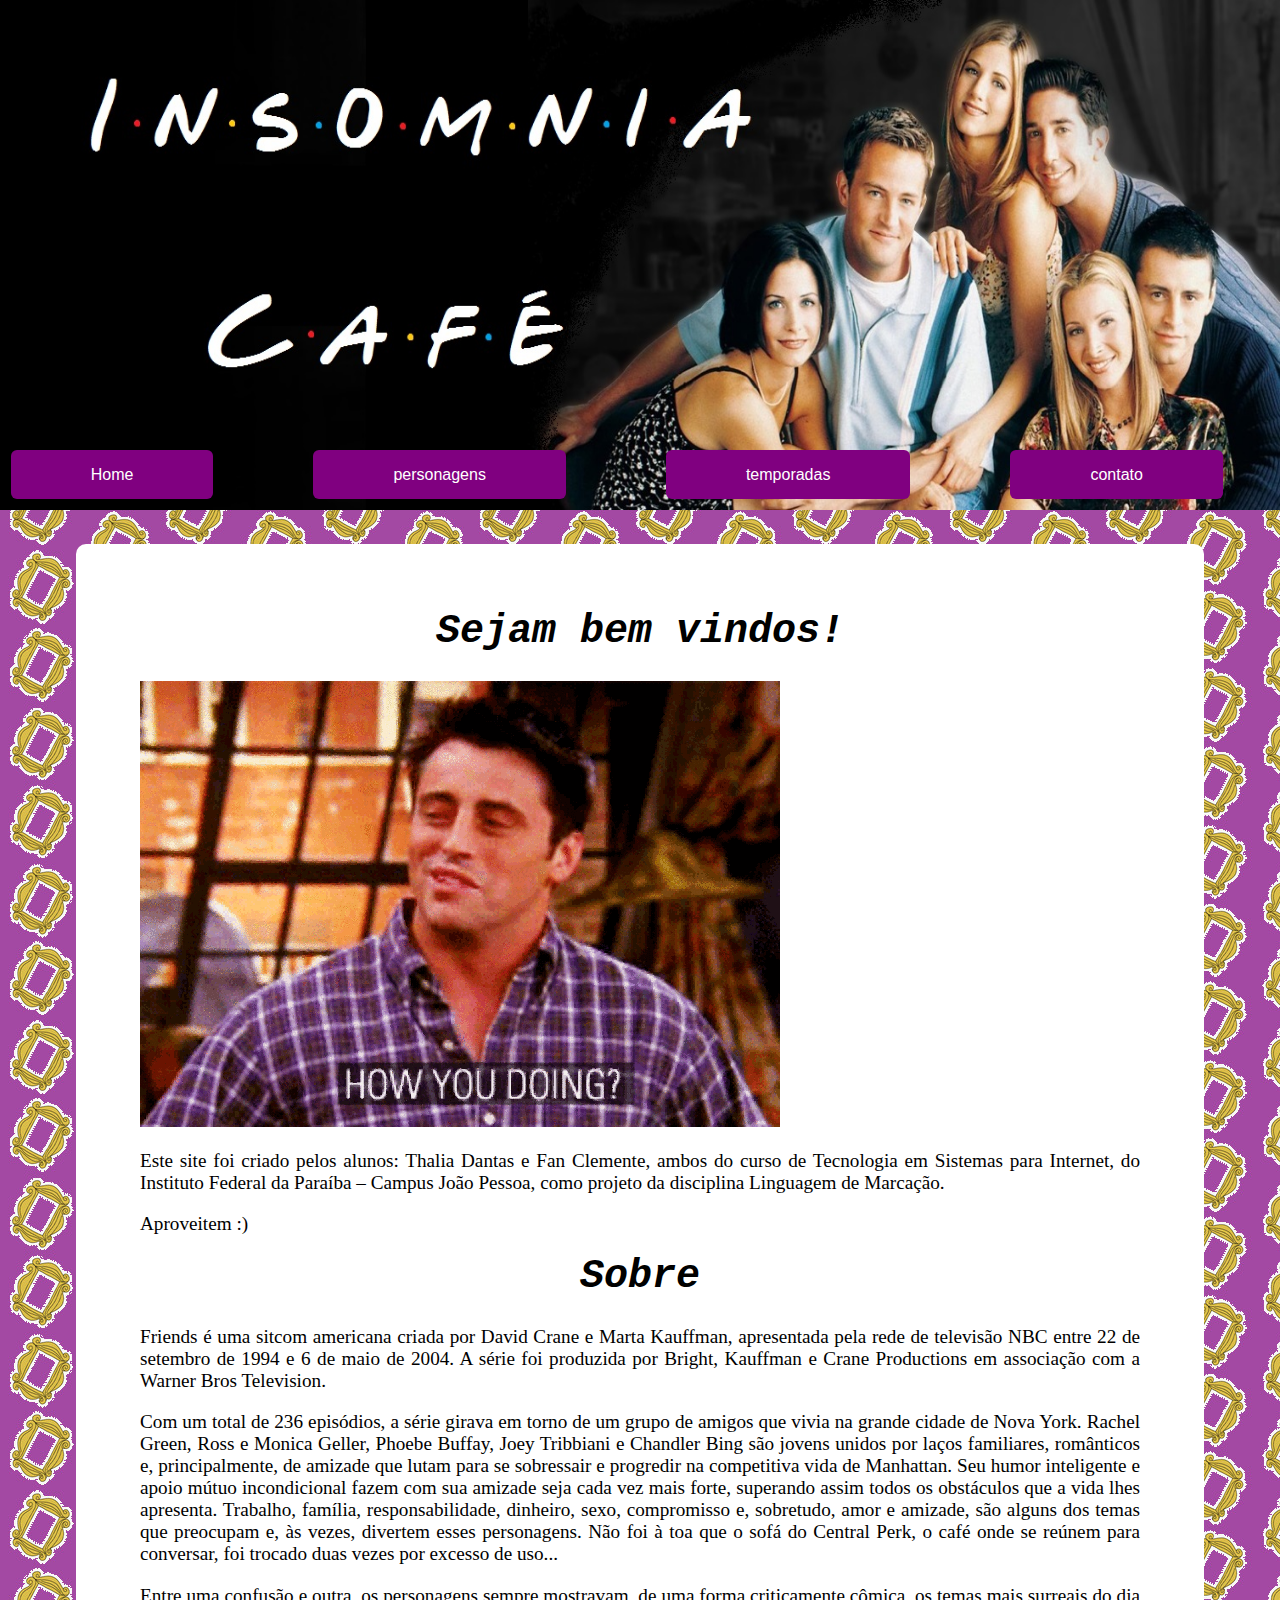
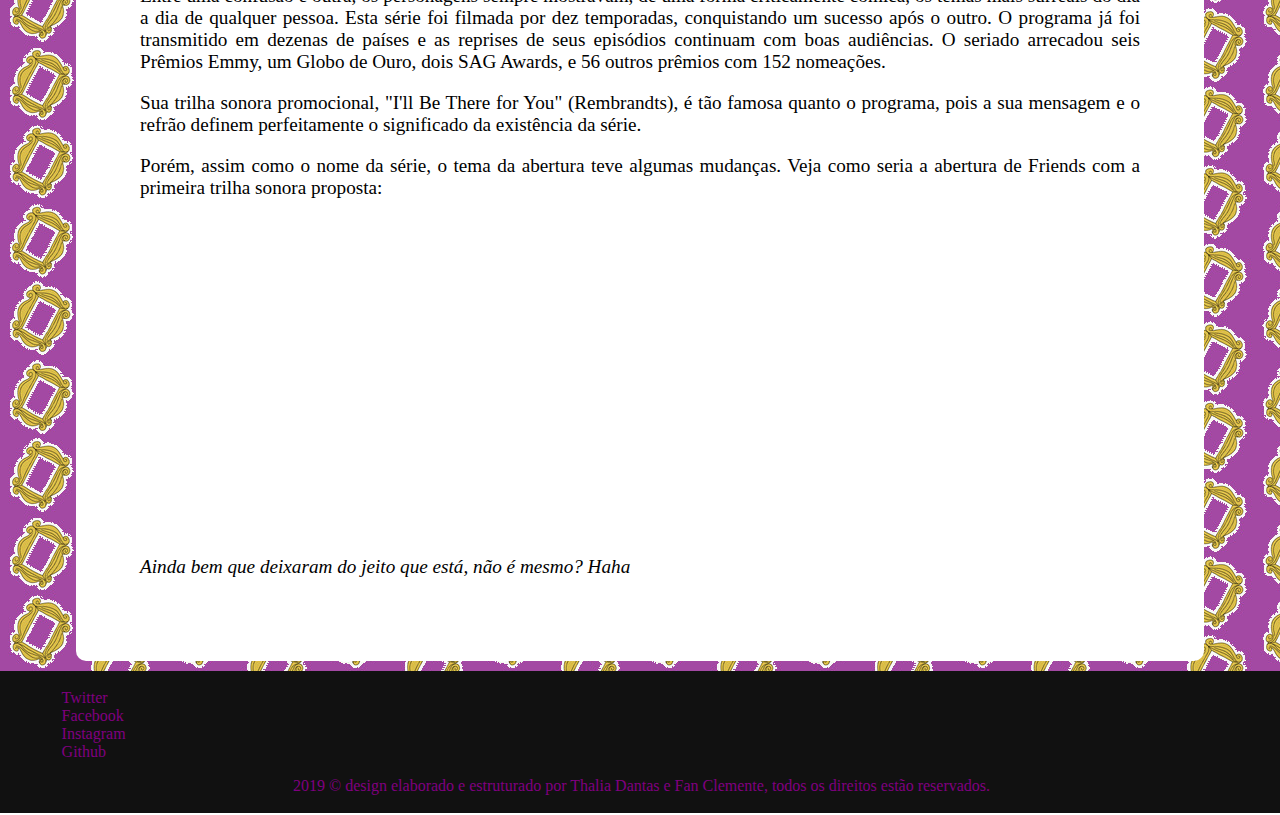
<file: index.html>
<!DOCTYPE html>
<html lang="en">
<head>
    <meta charset="UTF-8">
    <meta name="viewport" content="width=device-width, initial-scale=1.0">
    <meta http-equiv="X-UA-Compatible" content="ie=edge">
    <title>Insomnia Café</title>
    <link rel="stylesheet" href="https://use.fontawesome.com/releases/v5.8.2/css/all.css" integrity="sha384-oS3vJWv+0UjzBfQzYUhtDYW+Pj2yciDJxpsK1OYPAYjqT085Qq/1cq5FLXAZQ7Ay" crossorigin="anonymous">
    <link rel="stylesheet"  href="css/style.css">
</head>
<body background="https://fanclemente.github.io/imagens/índice.jpg">
    <!-- cabeçalho -->
    <header id="header">
        <a href="#">
        <img class="logo" src="https://fanclemente.github.io//imagens/friends.jpg">
        </a>
        <!-- menu -->
        <nav>
          <ul>
              <li><a href="index.html">Home</a></li>
              <li><a href="personagens.html">personagens</a></li>
              <li><a href="temporadas.html">temporadas</a></li>
              <li><a href="contato.html">contato</a></li>
          </ul>  
        </nav>
        <!-- Fim menu -->     
    </header>
    <!-- Fim cabeçalho -->
    <!-- Conteúdo -->
    <section>
        <div>
            <h1>Sejam bem vindos!</h1>
            <img src="https://fanclemente.github.io/imagens/howudoin.gif">
            <p>Este site foi criado pelos alunos: Thalia Dantas e Fan Clemente, ambos do curso de Tecnologia em Sistemas para Internet, do Instituto Federal da Paraíba – Campus João Pessoa, como projeto da disciplina Linguagem de Marcação.</p>
            <p>Aproveitem :)</p>
            <h1>Sobre</h1>
            <p>Friends  é uma sitcom americana criada por David Crane e Marta Kauffman, apresentada pela rede de televisão  NBC  entre 22 de setembro de 1994 e 6 de maio de 2004. A série foi produzida por Bright, Kauffman e Crane Productions em associação com a Warner Bros Television.</p>
            <p>Com um total de 236 episódios, a série girava em torno de um grupo de amigos que vivia na grande  cidade de Nova York. Rachel Green, Ross e Monica Geller, Phoebe Buffay, Joey Tribbiani e Chandler Bing são jovens unidos por laços familiares, românticos e, principalmente, de amizade que lutam para se sobressair e progredir na competitiva vida de Manhattan. Seu humor inteligente e apoio mútuo incondicional fazem com sua amizade seja cada vez mais forte, superando assim todos os obstáculos que a vida lhes apresenta. Trabalho, família, responsabilidade, dinheiro, sexo, compromisso e, sobretudo, amor e amizade, são alguns dos temas que preocupam e, às vezes, divertem esses personagens. Não foi à toa que o sofá do Central Perk, o café onde se reúnem para conversar, foi trocado duas vezes por excesso de uso...</p>
            <p>Entre uma confusão e outra, os personagens sempre mostravam, de uma forma criticamente cômica, os temas mais surreais do dia a dia de qualquer pessoa. Esta série foi filmada por dez temporadas, conquistando um sucesso após o outro. O programa já foi transmitido em dezenas de países e as reprises de seus episódios continuam com boas audiências. O seriado arrecadou seis Prêmios Emmy, um Globo de Ouro, dois SAG Awards, e 56 outros prêmios com 152 nomeações.</p>
            <p>Sua trilha sonora promocional, "I'll Be There for You" (Rembrandts), é tão famosa quanto o programa, pois a sua mensagem e o refrão definem perfeitamente o significado da existência da série.</p>
            <p>Porém, assim como o nome da série, o tema da abertura teve algumas mudanças. Veja como seria a abertura de Friends com a primeira trilha sonora proposta:</p>
            <iframe width="560" height="315" src="https://www.youtube.com/embed/67rNwGcXJdE" frameborder="0" allow="accelerometer; autoplay; encrypted-media; gyroscope; picture-in-picture" allowfullscreen></iframe>
            <p><i>Ainda bem que deixaram do jeito que está, não é mesmo? Haha</i></p>
        </div>
    </section>
    <!-- Fim conteúdo -->
    <!-- rodapé --> 
    <footer id="footer">
        <div class="interno">
            <div>
                <ul class="lista">
                    <li>
                        <a href="#">
                            <i id="twitter" class="fab fa-twitter">
                            </i>
                            Twitter
                        </a>
                    </li>
                    <li>
                        <a href="#">
                            <i id="facebook" class="fab fa-facebook">
                            </i>
                            Facebook
                        </a>
                    </li>
                    <li>
                        <a href="#">
                            <i id="instagram" class="fab fa-instagram">
                            </i>
                            Instagram
                        </a>
                    </li>
                    <li>
                        <a href="#">
                            <i id="git" class="fab fa-github">
                            </i>
                            Github
                        </a>
                    </li>
                </ul>
            </div> 
            <div class="copyright">
               2019 © design elaborado e estruturado por Thalia Dantas e Fan Clemente, todos os direitos estão reservados.
            </div>
        </div>
    </footer>
    <!-- Fim rodapé -->
</body>
</html>
</file>
<file: css/style.css>
/* Inicio cabeçalho */
header .logo{
    position: absolute;
    top: 0%;
    right: 0%;
    justify-content: center;
    width: 100%;
    height: 510px;
    z-index: -1;
}
/* Fim cabeçalho */

/* menu */
header nav ul{
    display: flex;
    list-style-type: none;
    justify-content: center;
    margin-top: 440px;
    width: 90%;

}
header nav a{
    background-color: purple;
    color: white;
    font-family: 'Roboto', sans-serif;
    border-radius: 6px;
    margin: 50px;
    padding: 1rem 5rem;
    text-decoration: none;
    width: 100px;
    text-align: center;
}
header nav a:hover{
    font-size: 105%;
}
/* Fim menu */

/* conteúdo */
section div{
    background-color:white;
    display: flexbox;
    border-radius: 10px;
    text-align: justify;
    align-content: center;
    padding: 4rem;
    width: 1000px;
    margin: auto;
    margin-top: 60px;
}

section div h1{
    font-family: monospace;
    text-align: center;
    font-size: 2.5rem;
    font-style: italic;
    margin-top: 1px;
}
section div h2{
    font-size: 2rem;
}
section div h3{
    font-size: 1.5rem;
}
section div p{
    font-size: 1.2rem;
}

@media (max-width: 600px){
    header .logo{
        height: 260px;
        margin-top: 2em;
    }
    header nav ul{
        position: fixed;
        background-color:black;
        top: 0;
        right: 0;
        margin: auto;
        width: 100%;
        height: 40px;
    }
    header nav a{
        display: grid;
        margin: .6em;
        padding: .2em;
        text-align: center;
        width: 90%;
        }
    section div{
        text-align: justify;
        align-content: center;
        padding: 4rem;
        width: 300px;
        margin: 1rem auto;
        margin-top: 300px;
    }
    section div h1{
        font-size: 1.8rem;
    }
    section div h2{
        font-size: 1.5rem;
    }
    section div h3{
        font-size: 1.2rem;
    }
    section div p{
        font-size: 1rem;
    }
    img {
        width: 300px;
    }
    iframe{
        width: 300px;
        height: 200px;
    }
    .form-contact{
        width: 100%;
        margin: 20rem auto;
    }
}
/* Fim conteúdo */

/* Formulário */
.container {
    width: 50%;
    margin: 100px auto;
  }
  
.form-contact {
    width: 100%;
    font-family: "Roboto", sans-serif;
}
  
.form-contact-input {
    width: 100%;
    color: #292929;
    font-size: 18px;
    background-color: #E9E9E9;
    border: 1px solid #E9E9E9;
    -moz-border-radius: 5px;
    -webkit-border-radius: 5px;
    border-radius: 5px;
    height: 40px;
    margin-bottom: 20px;
    border-bottom: 1px solid #ccc;
    border-left: 1px solid #ccc;
    text-indent: 20px;
}
  
.form-contact-textarea {
    width: 100%;
    color: #292929;
    font-size: 18px;
    background-color: #E9E9E9;
    border: 1px solid #E9E9E9;
    -moz-border-radius: 5px;
    -webkit-border-radius: 5px;
    border-radius: 5px;
    height: 200px;
    margin-bottom: 20px;
    border-bottom: 1px solid #ccc;
    border-left: 1px solid #ccc;
    text-indent: 20px;
    padding-top: 16px;
    padding-left: 0;
    padding-right: 0;
    font-family: "Arial", Times, serif;
}
  
.form-contact-button {
    width: 100%;
    font-size: 18px;
    border-radius: 4px;
    color: #fff;
    height: 40px;
    opacity: .8;
    margin-bottom: 20px;
    cursor: pointer;
    background: #B22222;
    display: block;
    border: none;
    border-bottom: 1px solid #500707;
    border-right: 1px solid #500707;
    transition: 1s;
}
  
.form-contact-button:hover {
    opacity: 1;
}
/* Fim formulário */

/* Rodapé */
#footer{
    position: absolute;
    width: 100%;
    background-color: #111111;
    color: purple;
    padding: .1rem;
    right: 0;
    left: 0;
    margin: 10px auto;
}
.copyright {
    text-align: center;
    margin-bottom: 1rem;

}
.lista, a {
    text-decoration: none;
    list-style: none;
    padding-left: 30px;
    color: purple;
}
#twitter{
    color: yellow;
}
#facebook{
    color: blue;
}
#instagram{
    color: red;
}
#git{
    color: yellow;
}

/* Fim Rodapé */
</file>
